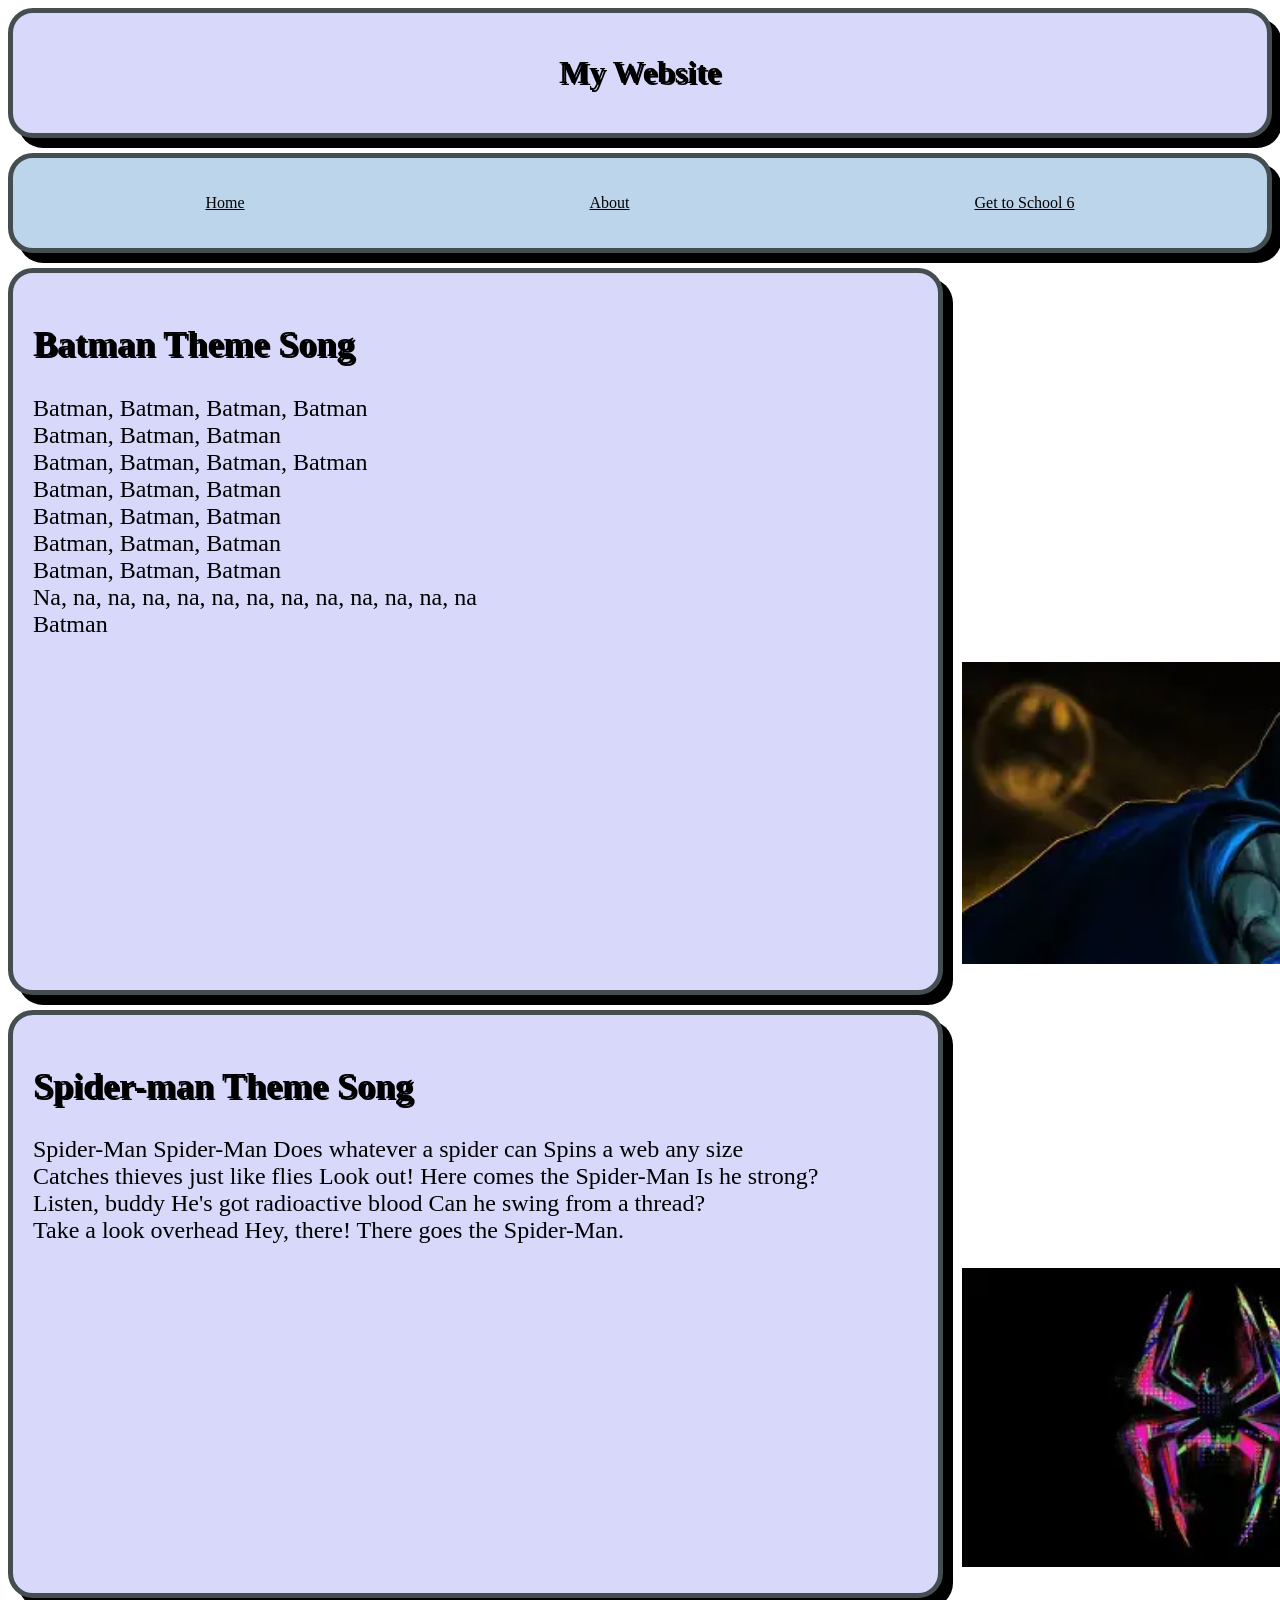
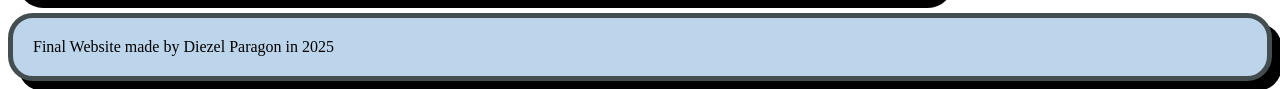
<file: index.html>
<!DOCTYPE html>
<html lang="en">
<head>
    <meta charset="UTF-8">
    <meta name="viewport" content="width=device-width, initial-scale=1.0">
    <title>Final Website Submition</title>
<link rel="stylesheet" href="final.css">

</head>
<body>
    <header>
        <h1>My Website</h1>
    </header>
    <nav>
        <ul>
          <li><a href="index.html">Home</a></li>
          <li> <a href="about.html">About</a></li>
          <li> <a href="fingame/index.html">Get to School 6</a></li>
        </ul>
      </nav>


      
        <article>
            <h2>Batman Theme Song</h2>
            <p> Batman, Batman, Batman, Batman <br>

              Batman, Batman, Batman <br>
              
              Batman, Batman, Batman, Batman <br>
              
              Batman, Batman, Batman <br>
              
              Batman, Batman, Batman <br>
              
              Batman, Batman, Batman <br>
              
              Batman, Batman, Batman <br>
              
              Na, na, na, na, na, na, na, na, na, na, na, na, na <br>
              
              Batman</p>          <img src="batman.png" alt="Could not load">         
          </article>
      





    <article>
        <h2>Spider-man Theme Song</h2>
        <p>Spider-Man
           Spider-Man Does whatever a spider can Spins a web any size <br>
           Catches thieves just like flies Look out! Here comes the Spider-Man Is he strong? <br>
            Listen, buddy He's got radioactive blood Can he swing from a thread? <br>
             Take a look overhead Hey, there! There goes the Spider-Man.</p>       <img src="Oip.jpeg" alt="Could not load">
      </article>












      <footer>Final Website made by Diezel Paragon in 2025</footer>
</body>
</html>
</file>
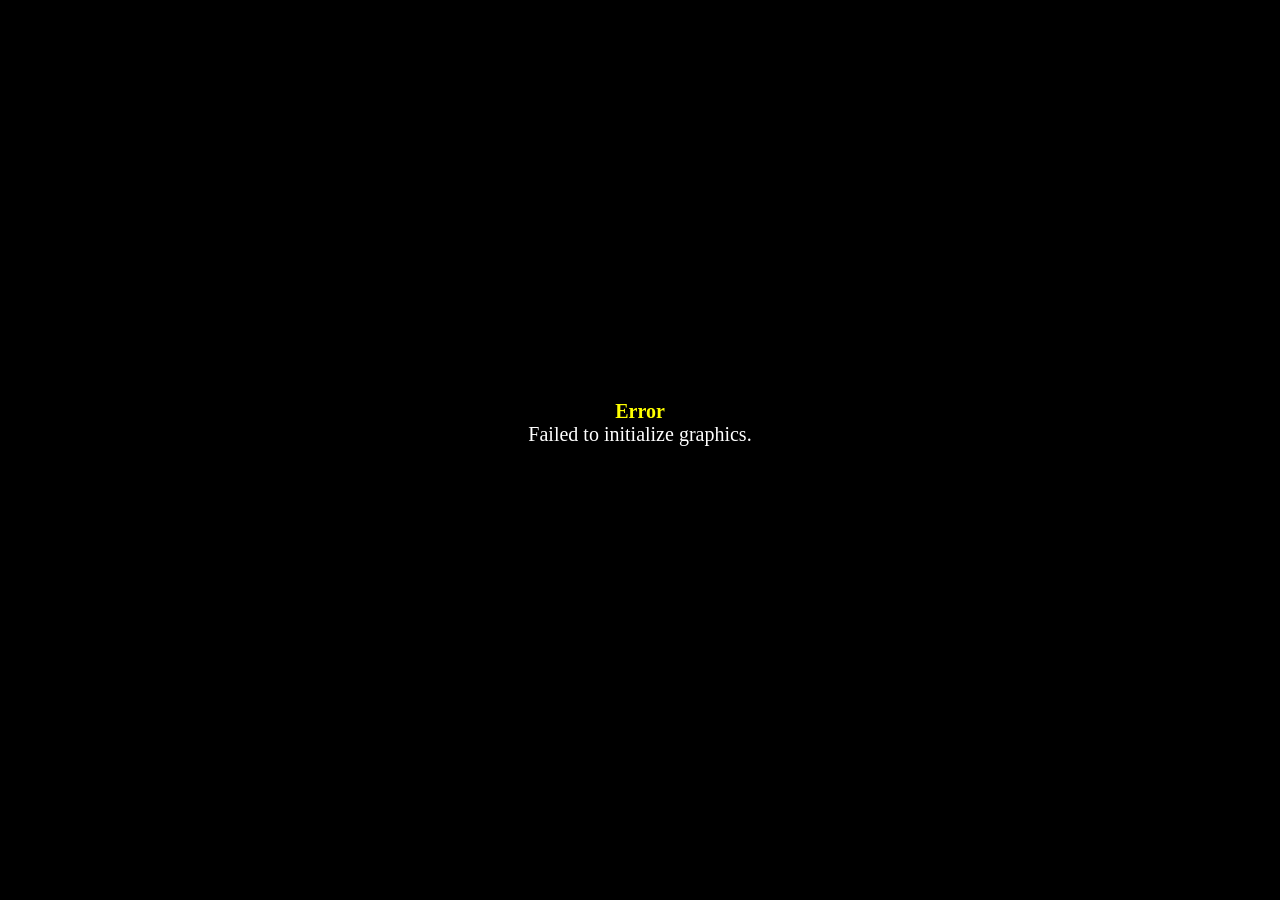
<file: fingame/index.html>
<!DOCTYPE html>
<html>
    <head>
        <meta charset="UTF-8">
        <meta name="apple-mobile-web-app-capable" content="yes">
        <meta name="apple-mobile-web-app-status-bar-style" content="black-translucent">
        <meta name="viewport" content="user-scalable=no">
        <link rel="icon" href="icon/icon.png" type="image/png">
        <link rel="apple-touch-icon" href="icon/icon.png">
        <link rel="stylesheet" type="text/css" href="css/game.css">
        <title> Get to School 6</title>
    </head>
    <body style="background-color: black">
        <script type="text/javascript" src="js/main.js"></script>
    </body>
</html>
</file>
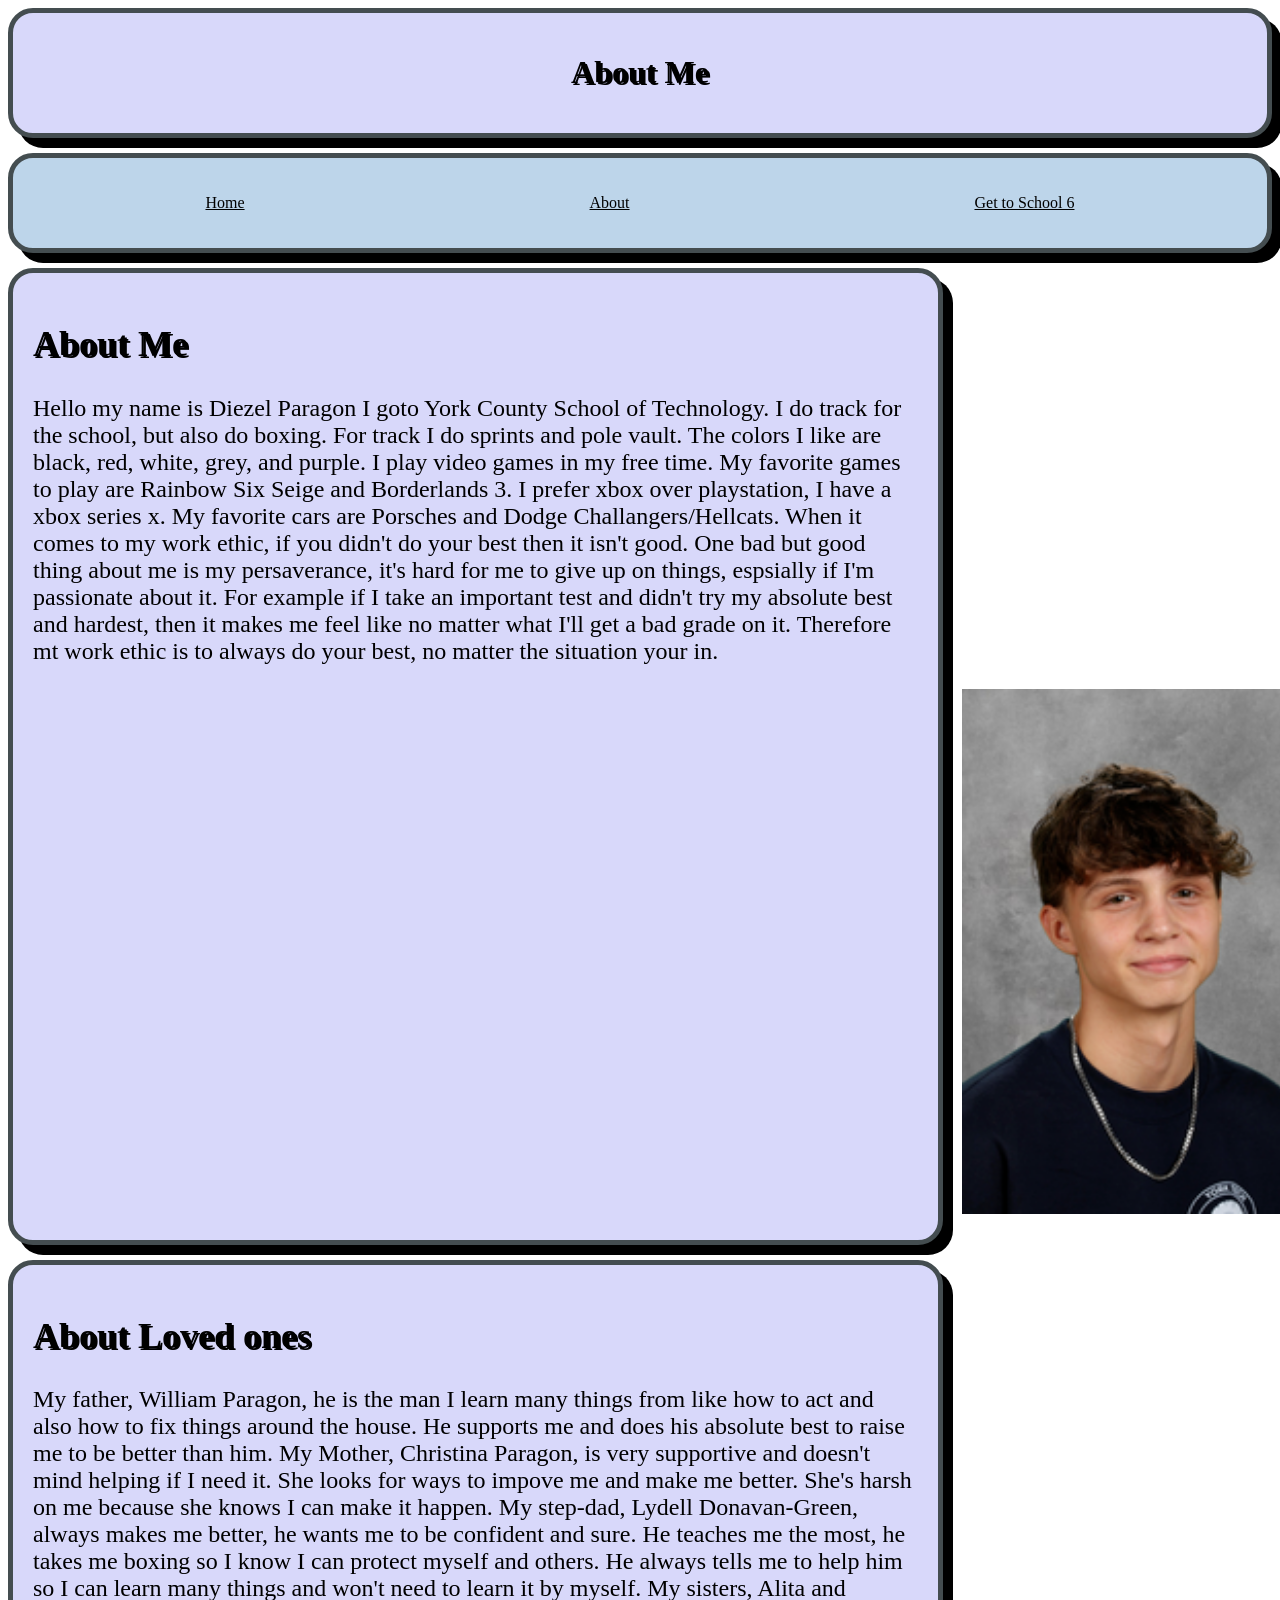
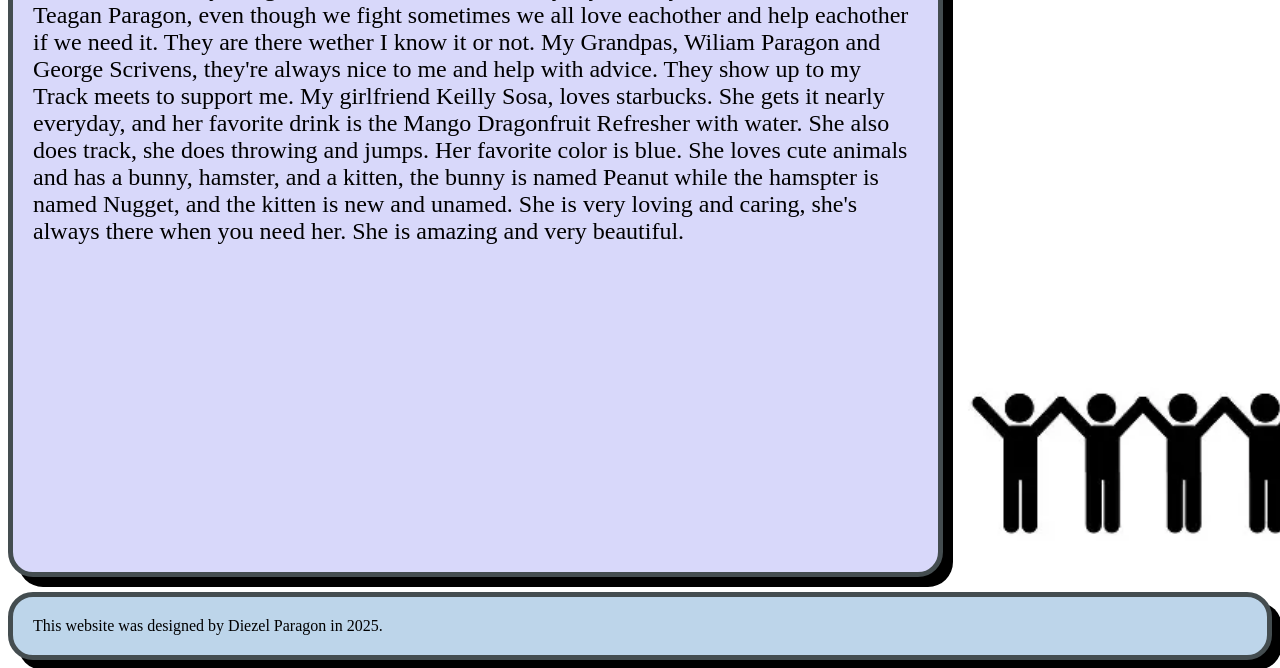
<file: about.html>
<!DOCTYPE html>
<html lang="en">
<head>
    <meta charset="UTF-8">
    <meta name="viewport" content="width=device-width, initial-scale=1.0">
    <title>My Website</title>
    <link rel="stylesheet" href="final.css">
</head>
<body>
  <header>
    <h1>About Me</h1>
  </header>
  <nav>
    <ul>
        <li> <a href="index.html">Home</a></li>
        <li> <a href="about.html">About</a></li>
        <li> <a href="fingame/index.html">Get to School 6</a></li>

    </ul>
  </nav>
  <article>
    <h2>About Me</h2>
    <p>Hello my name is Diezel Paragon I goto York County School of Technology.  I do track for the school, but also do boxing.  For track I do sprints and pole vault.  The colors I like are black, red, white, grey, and purple.  I play video games in my free time.  My favorite games to play are Rainbow Six Seige and Borderlands 3. I prefer xbox over playstation, I have a xbox series x.  My favorite cars are Porsches and Dodge Challangers/Hellcats.  When it comes to my work ethic, if you didn't do your best then it isn't good.  One bad but good thing about me is my persaverance, it's hard for me to give up on things, espsially if I'm passionate about it. For example if I take an important test and didn't try my absolute best and hardest, then it makes me feel like no matter what I'll get a bad grade on it.  Therefore mt work ethic is to always do your best, no matter the situation your in. </p> <img class="imga" src="picture-a3f967e83f9e11ac0b11afae515a9c4a_67e4472e52d8e.png" alt="Could not load in">
  </article>
  <article>
    <h2>About Loved ones</h2>

    <p>My father, William Paragon, he is the man I learn many things from like how to act and also how to fix things around the house.  He supports me and does his absolute best to raise me to be better than him.  My Mother, Christina Paragon, is very supportive and doesn't mind helping if I need it.  She looks for ways to impove me and make me better.  She's harsh on me because she knows I can make it happen.  My step-dad, Lydell Donavan-Green, always makes me better, he wants me to be confident and sure.  He teaches me the most, he takes me boxing so I know I can protect myself and others.  He always tells me to help him so I can learn many things and won't need to learn it by myself.  My sisters, Alita and Teagan Paragon, even though we fight sometimes we all love eachother and help eachother if we need it.  They are there wether I know it or not.  My Grandpas, Wiliam Paragon and George Scrivens, they're always nice to me and help with advice.  They show up to my Track meets to support me.  My girlfriend Keilly Sosa, loves starbucks.  She gets it nearly everyday, and her favorite drink is the Mango Dragonfruit Refresher with water.  She also does track, she does throwing and jumps.  Her favorite color is blue.  She loves cute animals and has a bunny, hamster, and a kitten, the bunny is named Peanut while the hamspter is named Nugget, and the kitten is new and unamed.  She is very loving and caring, she's always there when you need her. She is amazing and very beautiful.  </p> <img class=" imga" src="stick.jpeg" alt="Could not load in">
  </article>
  <footer>
    This website was designed by Diezel Paragon in 2025.
  </footer>
</body>
</html>
</file>
<file: final.css>
* {
    font-family: Georgia, 'Times New Roman', Times, serif;
    color: #000000;
}


header {
    border: 5px solid #444d50;
    background-color: #d8d8fa;
    margin-bottom: 15px;
    padding: 10px;
    text-align: center;
    box-shadow: 10px 10px;
    text-shadow: 2px 2px;
    border-radius: 25px;
    background: #d8d8fa;
    padding: 20px;

}

nav {
    border: 5px solid #444d50;
    background-color: #BDD5EA;
    margin-bottom: 15px;
    padding: 10px;
    box-shadow: 10px 10px;
    border-radius: 25px;
    background: #BDD5EA;
    padding: 20px;

}

nav ul {
    display: flex;
    list-style: none;
    justify-content: space-around;
    padding: 0px;
}

article {
border: 5px solid #444d50;
background-color: #d8d8fa;
margin-bottom: 15px;
padding: 10px;
max-width: 70%;
font-size: 150%;
box-shadow: 10px 10px;
border-radius: 25px;
background: #d8d8fa;
padding: 20px;
}

footer {
    border: 5px solid #444d50;
    background-color: #BDD5EA;
    padding: 10px;
    border-radius: 25px;
    background: #BDD5EA;
    padding: 20px;
    box-shadow: 10px 10px;
}

img {
    padding-left: 105%;
    width: 500px;
  
}

h1 {
    text-shadow: 2px 2px;
  }

  h2 {
    text-shadow: 2px 2px;

  }

  .imga {
    padding-left: 105%;
    width: 350px;
  
  }
</file>
<file: fingame/css/game.css>
body {
    -moz-user-select: none;
    -webkit-user-select: none;
    -ms-user-select: none;
    user-select: none;
}
#errorPrinter {
    position: absolute;
    left: 50%;
    top: 50%;
    width: 640px;
    height: 100px;
    transform: translate(-50%, -50%);
    text-align: center;
    text-shadow: 1px 1px 3px #000;
    font-size: 20px;
    color: #fff;
    z-index: 9;
}
#errorName {
    color: #ff0;
    font-weight: bold;
    -moz-user-select: text;
    -webkit-user-select: text;
    -ms-user-select: text;
    user-select: text;
}
#errorMessage {
    color: #fff;
    -moz-user-select: text;
    -webkit-user-select: text;
    -ms-user-select: text;
    user-select: text;
}
#retryButton {
    font-size: 20px;
    color: #fff;
    background-color: #000;
    border-radius: 8px;
    margin: 20px;
    padding: 10px;
}
#fpsCounterBox {
    position: absolute;
    left: 5px;
    top: 5px;
    width: 90px;
    height: 40px;
    background: #222;
    opacity: 0.8;
    z-index: 8;
}
#fpsCounterLabel {
    position: absolute;
    top: 0px;
    left: 0px;
    padding: 5px 10px;
    height: 30px;
    line-height: 32px;
    font-size: 12px;
    font-family: rmmz-numberfont, sans-serif;
    color: #fff;
    text-align: left;
}
#fpsCounterNumber {
    position: absolute;
    top: 0px;
    right: 0px;
    padding: 5px 10px;
    height: 30px;
    line-height: 30px;
    font-size: 24px;
    font-family: rmmz-numberfont, monospace;
    color: #fff;
    text-align: right;
}
#loadingSpinner {
    margin: auto;
    position: absolute;
    top: 0px;
    left: 0px;
    right: 0px;
    bottom: 0px;
    width: 120px;
    height: 120px;
    z-index: 10;
}
#loadingSpinnerImage {
    margin: 0px;
    padding: 0px;
    border-radius: 50%;
    width: 96px;
    height: 96px;
    border: 12px solid rgba(255, 255, 255, 0.25);
    border-top: 12px solid rgba(255, 255, 255, 1);
    animation: fadein 2s ease, spin 1.5s linear infinite;
}
@keyframes fadein {
    0% {
        opacity: 0;
    }
    20% {
        opacity: 0;
    }
    100% {
        opacity: 1;
    }
}
@keyframes spin {
    0% {
        transform: rotate(0deg);
    }
    100% {
        transform: rotate(360deg);
    }
}
</file>
